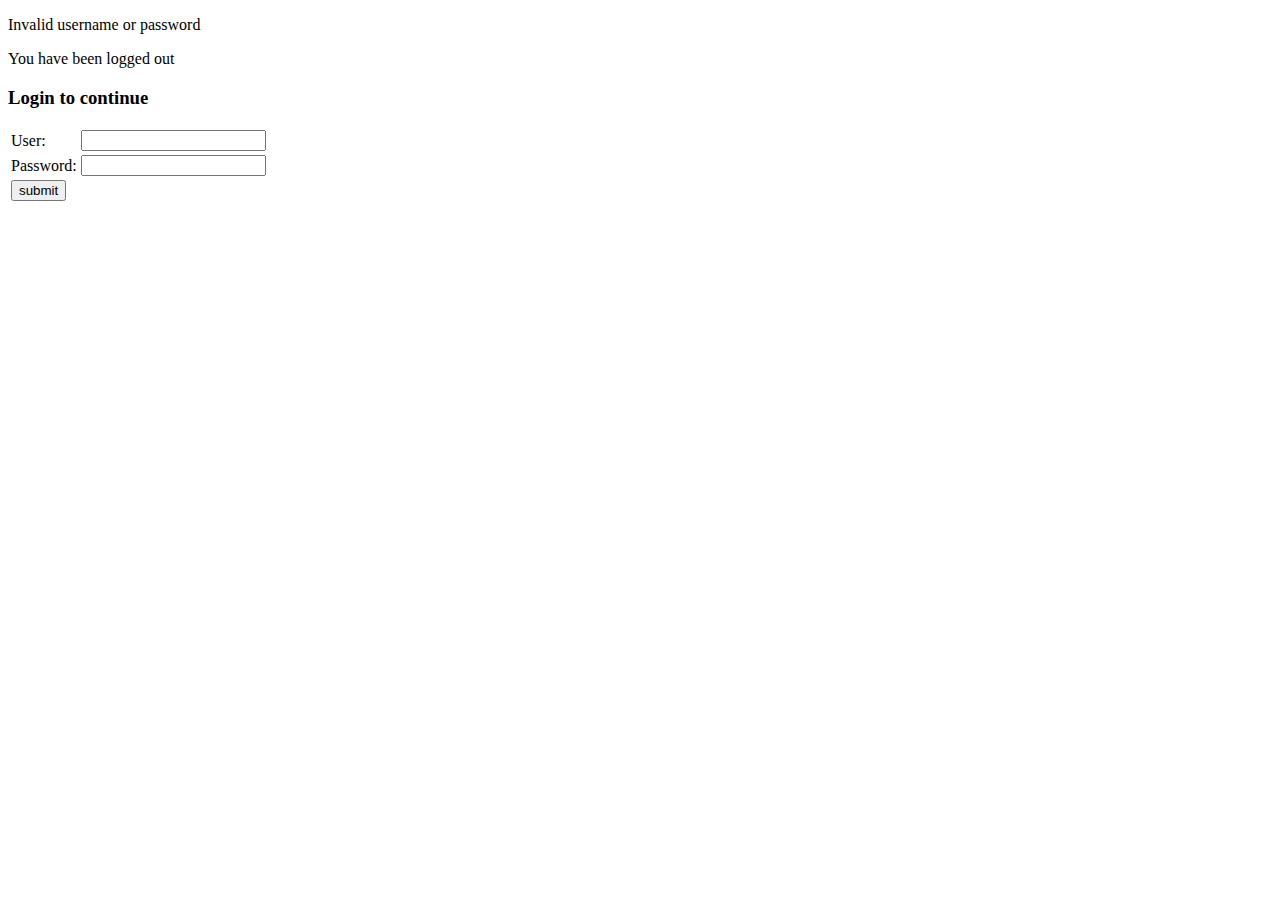
<file: BaiViet/src/main/resources/templates/login.html>
<!DOCTYPE html>
<html xmlns:th="http://www.thymeleaf.org">
<head>
<meta charset="UTF-8" />
<title>Login Page</title>
<link href="../static/css/style.css" th:href="@{/css/style.css}" rel="stylesheet" />
</head>
<body>
    <div class="main-content">
        <p th:if="${param.error}" class="error">Invalid username or password</p>
        <p th:if="${param.logout}" class="success">You have been logged out</p>
        <h3>Login to continue</h3>
        <form name='f' th:action="@{/login}" method='POST'>
         <table>
            <tr>
               <td>User:</td>
               <td><input type='text' name='username' value=''></td>
            </tr>
            <tr>
               <td>Password:</td>
               <td><input type='password' name='password' /></td>
            </tr>         
            <tr>
               <td><input name="submit" type="submit" value="submit" /></td>
            </tr>
         </table>
      </form>
    </div>
</body>
</html>
</file>
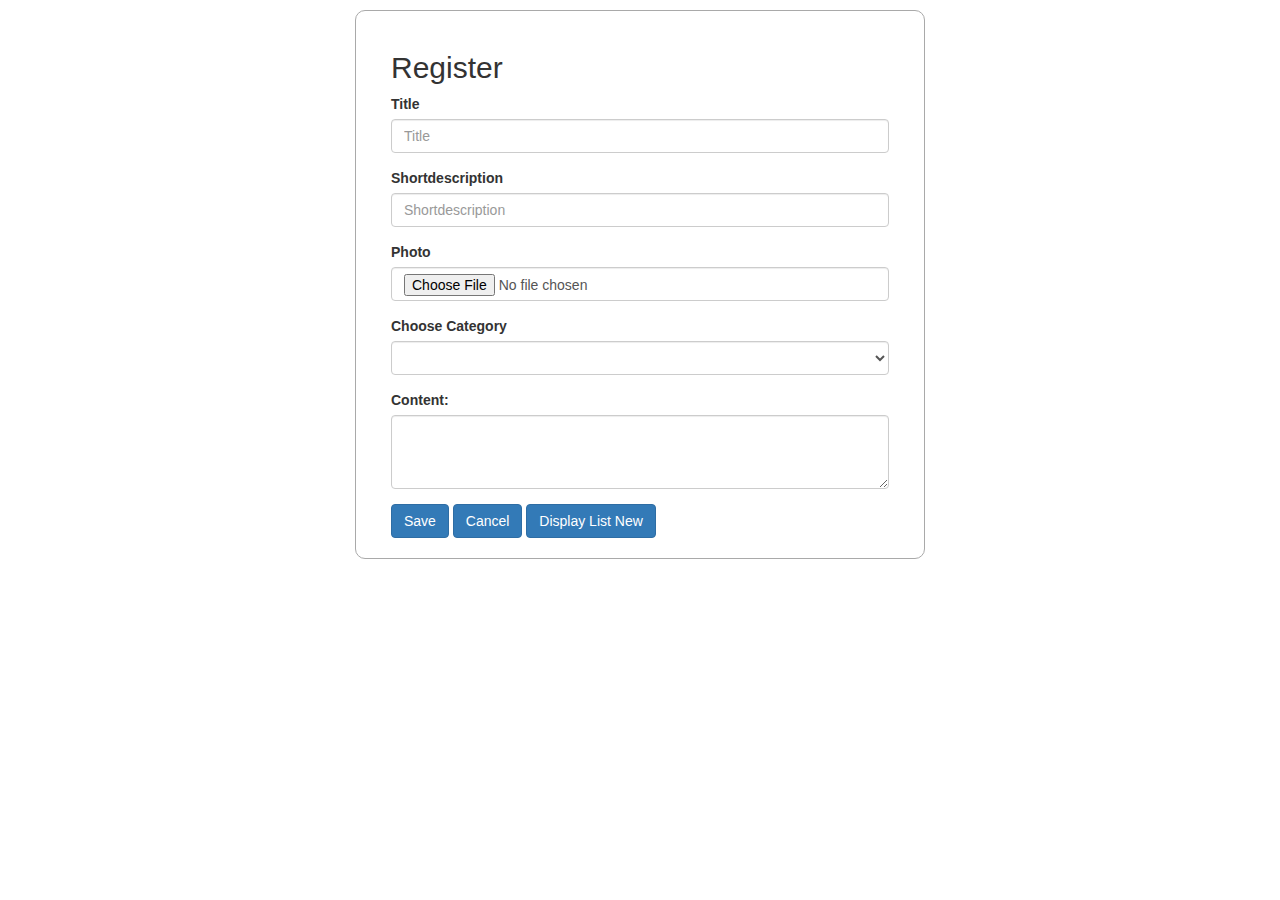
<file: BaiViet/src/main/resources/templates/admin/creatNew.html>
<!DOCTYPE html>
<html xmlns:th="http://www.thymeleaf.org">

<head>
<meta http-equiv="Content-Type" content="text/html; charset=UTF-8">

<link rel="stylesheet"
	href="https://maxcdn.bootstrapcdn.com/bootstrap/3.4.0/css/bootstrap.min.css">
<script
	src="https://ajax.googleapis.com/ajax/libs/jquery/3.4.1/jquery.min.js"></script>
<script
	src="https://maxcdn.bootstrapcdn.com/bootstrap/3.4.0/js/bootstrap.min.js"></script>
<title>New</title>
</head>
<body>
	<div class="container" style="margin-top: 10px;">
		<div class="row"
			style="border: 1px darkgrey solid; border-radius: 10px; width: 50%; margin: 0 auto; padding: 20px;">
			<div class="col-sm-12">

				<h2 class="myclass">Register</h2>
				<form th:action="@{/admin/creat/new}" method="post"
					enctype="multipart/form-data" th:object="${newStaff}">
					<input type="hidden" th:field="*{id}" class="form-control"  value="">
					
					<div class="form-group">
						<label>Title</label> <input type="text" th:field="*{title}" class="form-control" name="title" placeholder="Title" id="title" value="">
					</div>
					<div class="form-group">
						<label>Shortdescription</label>
						<input type="text" th:field="*{shortdescription}" class="form-control" name="shortdescription" placeholder="Shortdescription" id="shortdescription" value="">
					</div>
					<div class="form-group">
						<label>Photo</label> <input type="file" th:field="*{photo}" class="form-control" name="photo" placeholder="Enter photo" id="photo">
					</div>
					
					<div class="form-group">
						<label>Choose Category</label>
						<select class="form-control" th:field="*{categoryId}" id="categoryId" name="categoryId">
							<option th:each="category : ${listCategory}"
								th:value="${category.id}"
								th:text="${category.name}"> 
							</option>	
						</select>
					</div>
					<div class="form-group">
						<label for="comment">Content:</label>
						<textarea class="form-control" rows="3" th:field="*{content}"  id="content" name="content"></textarea>
					</div>
					<button type="submit" class="btn btn-primary">Save</button>
					<button type="reset" class="btn btn-primary">Cancel</button>
					<a class="btn btn-primary" href="/admin/list">Display List New</a>
				</form>
			</div>
		</div>
	</div>
</body>
</html>
</file>
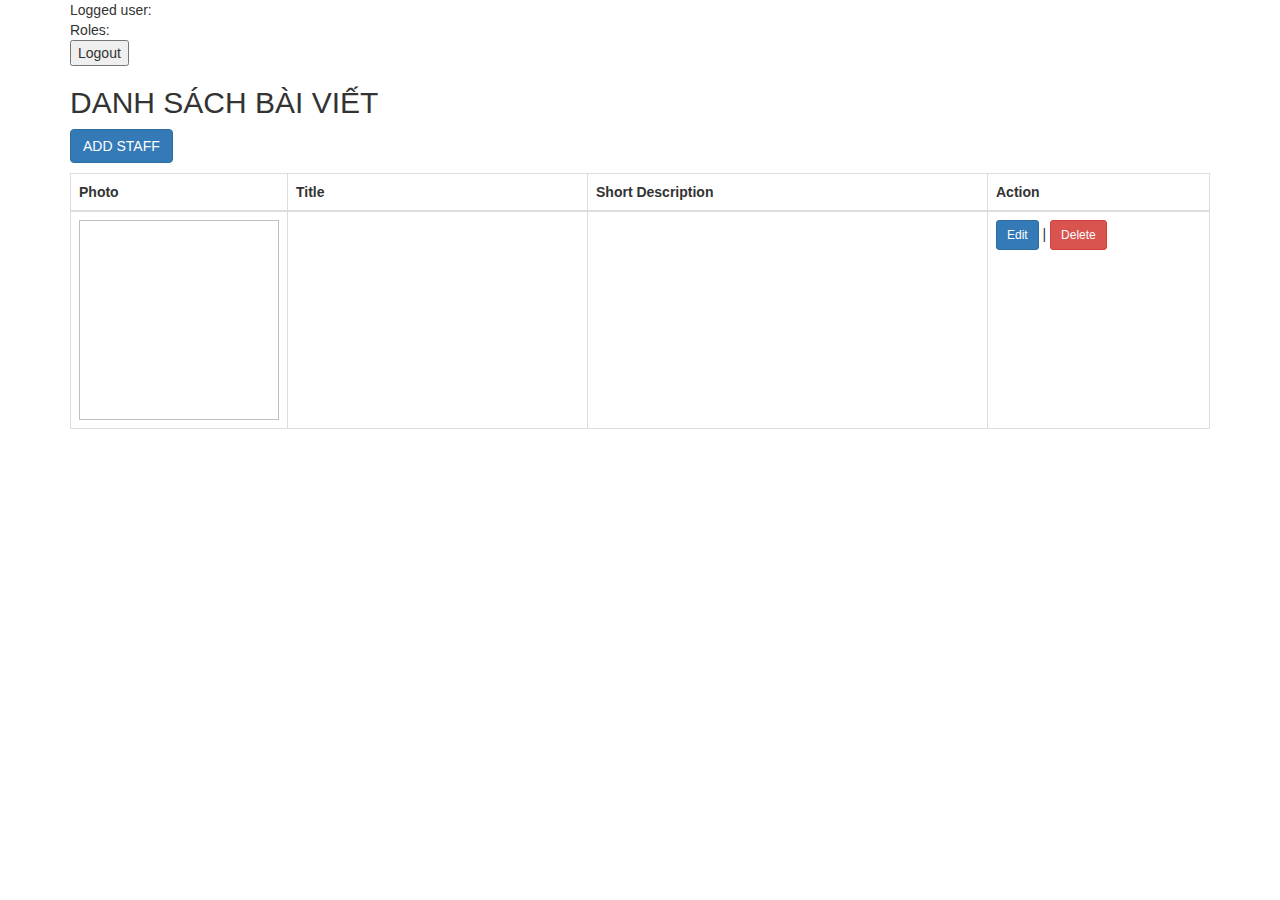
<file: BaiViet/src/main/resources/templates/admin/newList.html>
<!DOCTYPE html>
<html xmlns:th="http://www.thymeleaf.org"
xmlns:sec="http://www.thymeleaf.org/thymeleaf-extras-springsecurity5">
<head>
<meta http-equiv="Content-Type" content="text/html; charset=UTF-8">
<title>List Page</title>
<link rel="stylesheet"
	href="https://maxcdn.bootstrapcdn.com/bootstrap/3.4.0/css/bootstrap.min.css">
<script
	src="https://ajax.googleapis.com/ajax/libs/jquery/3.4.1/jquery.min.js"></script>
<script
	src="https://maxcdn.bootstrapcdn.com/bootstrap/3.4.0/js/bootstrap.min.js"></script>	
	<link th:href="@{/css/style.css}" rel="stylesheet" />
</head>
<body>

	<div class="container">
		 Logged user: <span sec:authentication="name"></span> <br/> 
   		 Roles: <span sec:authentication="principal.authorities"></span>
   		 <form action="#" th:action="@{/logout}" method="POST">
        	<button type="submit">Logout</button>
    	</form>
		<h2>DANH SÁCH BÀI VIẾT</h2>
		<p>
			<a class="btn btn-primary" th:href="@{/admin/add}">ADD STAFF</a>
		</p>
		<table class="table table-bordered" >
			<thead>
				<tr>
					<th>Photo</th>
					<th>Title</th>
					<th>Short Description</th>
					<th>Action</th>
				</tr>
			</thead>
			<tbody>
				<tr th:each="item: ${list}">
					<td width="100" >
						<img alt="" th:src="@{'/getimage/' + ${item.image}}" width="200" height="200">
					</td>
					<td th:text="${item.title}" width="300"></td>
					<td th:text="${item.description}" width="400"></td>
					<td><a class="btn btn-primary btn-sm"
						th:href="@{'/admin/edit/' + ${item.id}}">Edit</a> | <a
						class="btn btn-danger btn-sm" th:href="@{'/admin/delete/' + ${item.id}}">Delete</a></td>
				</tr>
				
			</tbody>
		</table>
	</div>
</body>
</html>
</file>
